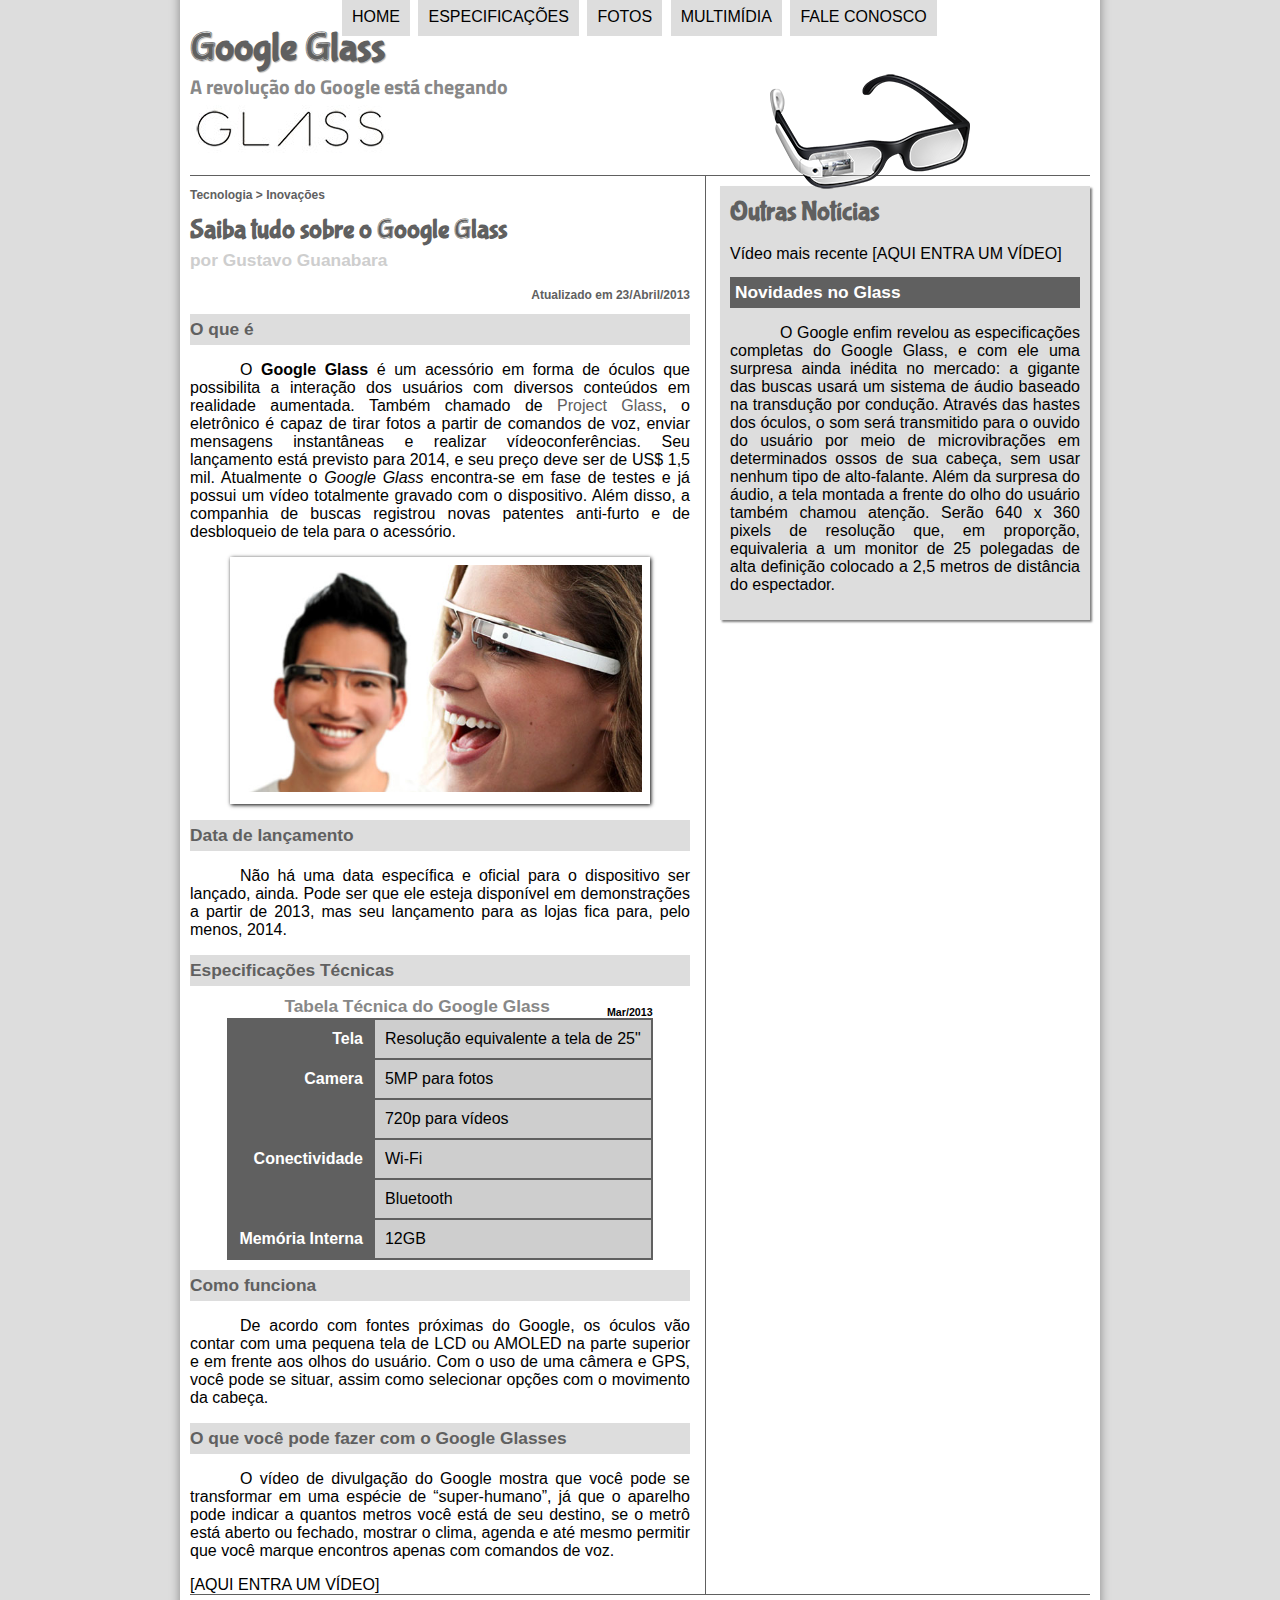
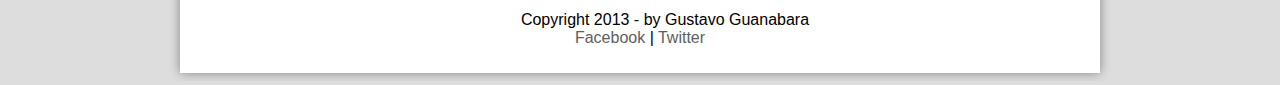
<file: index.html>
<!DOCTYPE html>
<html lang="pt-br">

<head>
    <meta charset="UTF-8"/>
    <title>Tudo sobre Google Glass</title>
    <link rel="stylesheet" type="text/css" href="_css/estilo.css"/>
</head>

<script language="javascript" src="_javascript/funcoes.js"></script>

<body>
    <div id="interface">
        <header id="cabecalho">
            <hgroup>
                <h1>Google Glass</h1>
                <h2>A revolução do Google está chegando</h2>
            </hgroup>

            
            <img id="icone" src="_imagens/glass-oculos-preto-peq.png">

            <nav id="menu">
                <h1>Menu Principal</h1>
                <ul type="disc">
                    <li onmouseover="mudaFoto('_imagens/home.png')" onmouseout="mudaFoto('_imagens/glass-oculos-preto-peq.png')"><a href="index.html">Home</a></li>
                    <li onmouseover="mudaFoto('_imagens/especificacoes.png')" onmouseout="mudaFoto('_imagens/glass-oculos-preto-peq.png')"><a href="specs.html">Especificações</a></li>
                    <li onmouseover="mudaFoto('_imagens/fotos.png')" onmouseout="mudaFoto('_imagens/glass-oculos-preto-peq.png')"><a href="fotos.html">Fotos</a></li>
                    <li onmouseover="mudaFoto('_imagens/multimidia.png')" onmouseout="mudaFoto('_imagens/glass-oculos-preto-peq.png')"><a href="multimidia.html">Multimídia</a></li>
                    <li onmouseover="mudaFoto('_imagens/contato.png')" onmouseout="mudaFoto('_imagens/glass-oculos-preto-peq.png')"><a href="fale-conosco.html">Fale conosco</a></li>
                </ul>
            </nav>

        </header>

        <section id="corpo">

            <article id="noticia-principal">
                <header id="cabecalho-artigo">
                    <hgroup>
                        <h3>Tecnologia > Inovações</h3>
                        <h1>Saiba tudo sobre o Google Glass</h1>
                        <h2>por Gustavo Guanabara</h2>
                        <h3 class="direita">Atualizado em 23/Abril/2013</h3>
                    </hgroup>
                </header>
            <h2>O que é</h2>
            <p>O <span style="font-weight: 900;">Google Glass</span> é um acessório em forma de óculos que possibilita a interação dos usuários com diversos conteúdos em realidade aumentada. Também chamado de <a href="http://glass.google.com" target="_blank">Project Glass</a>, o eletrônico é capaz de tirar fotos a partir de comandos de voz, enviar mensagens instantâneas e realizar vídeo&shy;con&shy;ferên&shy;cias. Seu lançamento está previsto para 2014, e seu preço deve ser de US$ 1,5 mil. Atualmente o <em>Google Glass</em> encontra-se em fase de testes e já possui um vídeo totalmente gravado com o dispositivo. Além disso, a companhia de buscas registrou novas patentes anti-furto e de desbloqueio de tela para o acessório.</p>

            <figure class="foto-legenda">
                <img src="_imagens/glass-quadro-homem-mulher.jpg">
                <figcaption>
                    <h3>Google Glass</h3>
                    Uma nova maneira de ver o mundo
                </figcaption>
            </figure>

            <h2>Data de lançamento</h2>
            <p>Não há uma data específica e oficial para o dispositivo ser lançado, ainda. Pode ser que ele esteja disponível em demonstrações a partir de 2013, mas seu lançamento para as lojas fica para, pelo menos, 2014.</p>

            <h2>Especificações Técnicas</h2>
            <table id="tabelaspec">
                <caption>Tabela Técnica do Google Glass <span>Mar/2013</span></caption>

                <tr><td class="ce">Tela</td><td class="cd">Resolução equivalente a tela de 25"</td></tr>
                <tr><td rowspan="2" class="ce">Camera</td> <td class="cd">5MP para fotos</td></tr>
                <tr><td class="cd">720p para vídeos</td></tr>
                <tr><td rowspan="2" class="ce">Conectividade</td> <td class="cd">Wi-Fi</td></tr>
                <tr><td class="cd">Bluetooth</td></tr>
                <tr><td class="ce">Memória Interna</td> <td class="cd">12GB</td></tr>
            </table>
            <h2>Como funciona</h2>
            <p>De acordo com fontes próximas do Google, os óculos vão contar com uma pequena tela de LCD ou AMOLED na parte superior e em frente aos olhos do usuário. Com o uso de uma câmera e GPS, você pode se situar, assim como selecionar opções com o movimento da cabeça.</p>

            <h2>O que você pode fazer com o Google Glasses</h2>
            <p>O vídeo de divulgação do Google mostra que você pode se transformar em uma espécie de “super-humano”, já que o aparelho pode indicar a quantos metros você está de seu destino, se o metrô está aberto ou fechado, mostrar o clima, agenda e até mesmo permitir que você marque encontros apenas com comandos de voz.</p>

            [AQUI ENTRA UM VÍDEO]

        </article>
        </section>

        <aside id="lateral">
            <h1>Outras Notícias</h1>
            Vídeo mais recente

            [AQUI ENTRA UM VÍDEO]

            <h2>Novidades no Glass</h2>
            <p>O Google enfim revelou as especificações completas do Google Glass, e com ele uma surpresa ainda inédita no mercado: a gigante das buscas usará um sistema de áudio baseado na transdução por condução. Através das hastes dos óculos, o som será transmitido para o ouvido do usuário por meio de microvibrações em determinados ossos de sua cabeça, sem usar nenhum tipo de alto-falante.

            Além da surpresa do áudio, a tela montada a frente do olho do usuário também chamou atenção. Serão 640 x 360 pixels de resolução que, em proporção, equivaleria a um monitor de 25 polegadas de alta definição colocado a 2,5 metros de distância do espectador.</p>

        </aside>

        <footer id="rodape">
            <p>Copyright 2013 - by Gustavo Guanabara <br>
            <a href="http://facebook.com/cursosemvideo" target="_blank"> Facebook</a> | 
            <a href="http://twitter.com/cursosemvideo" target="_blank"> Twitter</a></p>
        </footer>
    </div>
</body>
</html>
</file>
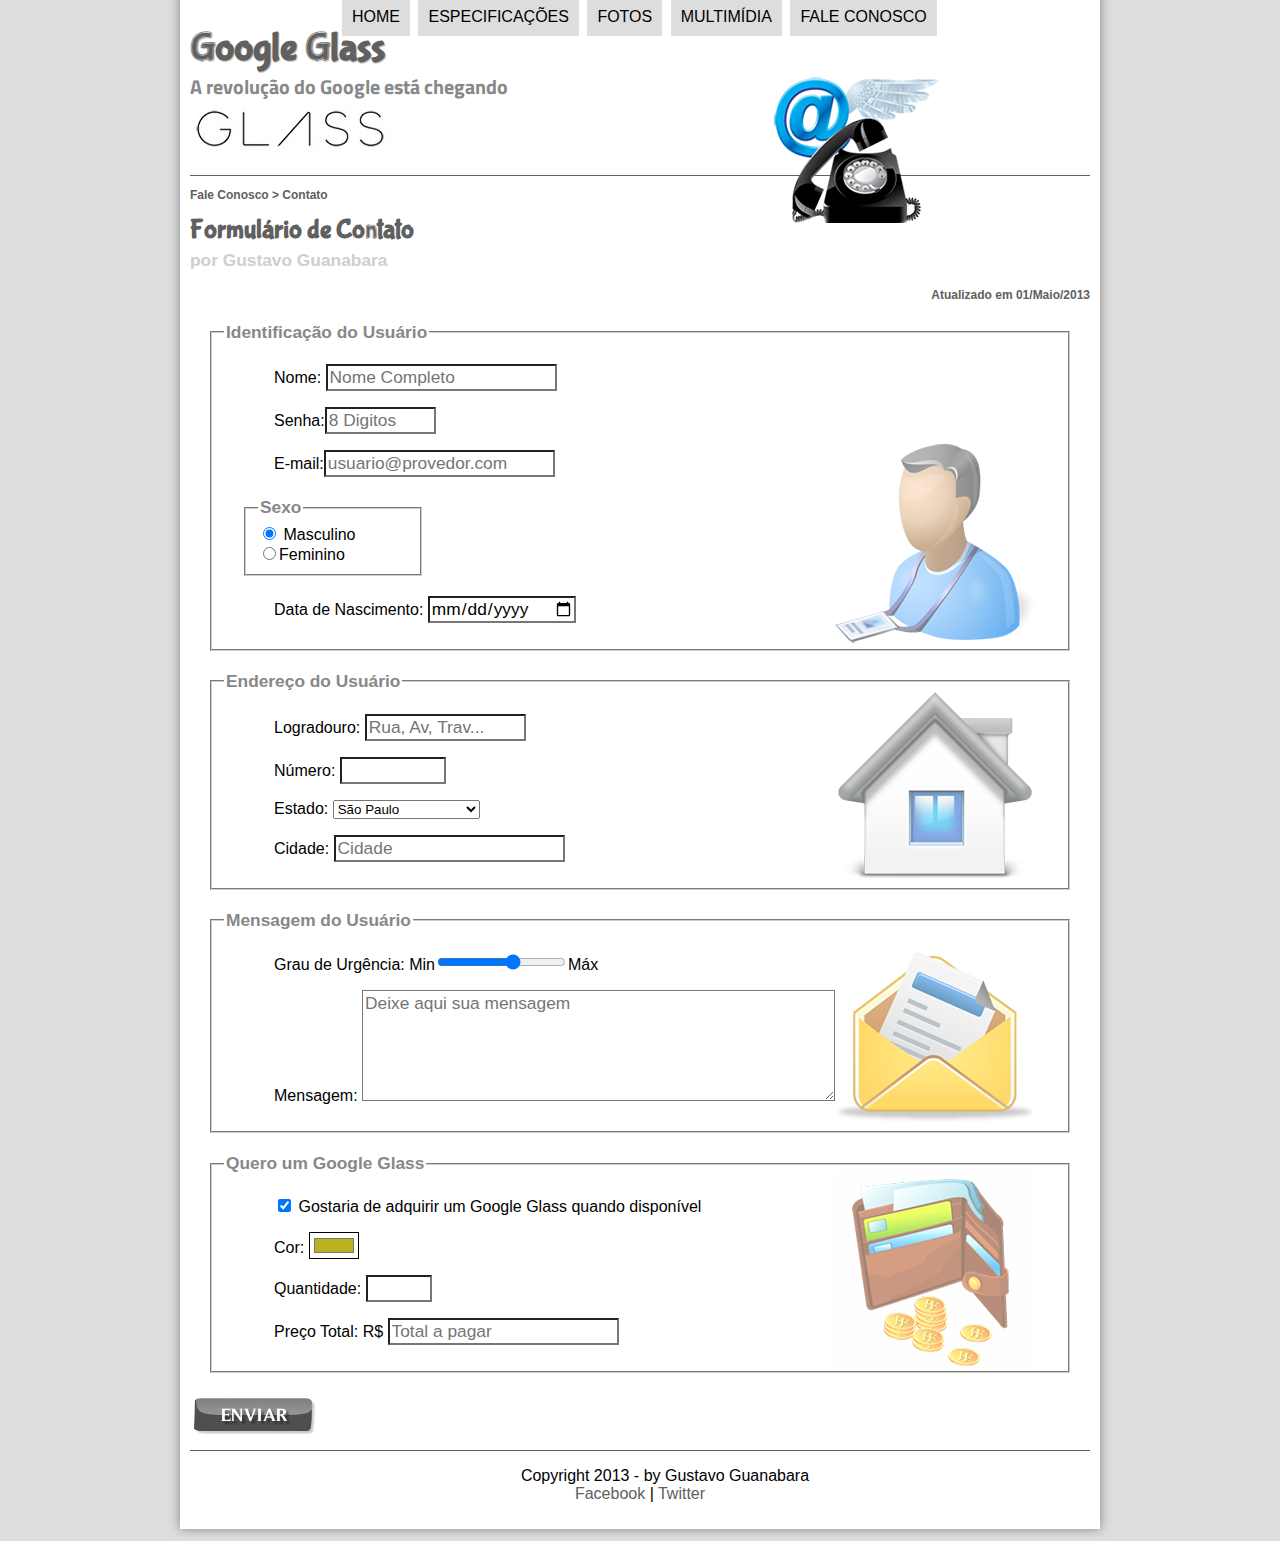
<file: fale-conosco.html>
<!DOCTYPE html>
<html lang="pt-br">

<head>
    <meta charset="UTF-8"/>
    <title>Tudo sobre Google Glass</title>
    <link rel="stylesheet" href="_css/estilo.css"/>
    <link rel="stylesheet" href="_css/form.css">
</head>

<script language="javascript" src="_javascript/funcoes.js"></script>
<script>
    function calc_total(){
        var qtd = parseInt(document.getElementById('cQtd').value);
        tot = qtd *1500;
        document.getElementById('cTot').value = tot;
    }
</script>

<body>
    <div id="interface">
        <header id="cabecalho">
            <hgroup>
                <h1>Google Glass</h1>
                <h2>A revolução do Google está chegando</h2>
            </hgroup>

            
            <img id="icone" src="_imagens/contato.png">

            <nav id="menu">
                <h1>Menu Principal</h1>
                <ul type="disc">
                    <li onmouseover="mudaFoto('_imagens/home.png')" onmouseout="mudaFoto('_imagens/contato.png')"><a href="index.html">Home</a></li>
                    <li onmouseover="mudaFoto('_imagens/especificacoes.png')" onmouseout="mudaFoto('_imagens/contato.png')"><a href="specs.html">Especificações</a></li>
                    <li onmouseover="mudaFoto('_imagens/fotos.png')" onmouseout="mudaFoto('_imagens/contato.png')"><a href="fotos.html">Fotos</a></li>
                    <li onmouseover="mudaFoto('_imagens/multimidia.png')" onmouseout="mudaFoto('_imagens/contato.png')"><a href="multimidia.html">Multimídia</a></li>
                    <li onmouseover="mudaFoto('_imagens/contato.png')" onmouseout="mudaFoto('_imagens/contato.png')"><a href="fale-conosco.html">Fale conosco</a></li>
                </ul>
            </nav>

        </header>
        <section id="corpo-full">
            <article id="noticia-principal">
                <header id="cabecalho-artigo">
                    <hgroup>
                        <h3>Fale Conosco > Contato</h3>
                        <h1>Formulário de Contato</h1>
                        <h2>por Gustavo Guanabara</h2>
                        <h3 class="direita">Atualizado em 01/Maio/2013</h3>
                    </hgroup>
                </header>
                <form method="post" id="fContato" action="mailto:arroba@arroba.com" oninput="calc_total();">
                <fieldset id="usuario"><legend>Identificação do Usuário</legend>
                    <p><label for="cNome">Nome:</label> <input type="text" name="tNome" id="cNome" size="20" maxlength="30" placeholder="Nome Completo"></p>
                    <p><label for="cSenha">Senha:</label><input type="password" name="tSenha" id="cSenha" size="8" maxlength="8" placeholder="8 Digitos"> </p>
                    <p><label for="cMail">E-mail:</label><input type="email" name="tMail" id="cMail" size="20" maxlength="40" placeholder="usuario@provedor.com"> </p>
                    <fieldset id="sexo"><legend>Sexo</legend>
                        <input type="radio" name="tSexo" id="cMasc" checked> <label for="cMasc">Masculino</label> <br/>
                        <input type="radio" name="tSexo" id="cFem"><label for="cFem">Feminino</label> </fieldset>
                    <p>Data de Nascimento: <input type="date" name="tNasc" id="cNasc"> </p>
                </fieldset>
                <fieldset id="endereco"><legend>Endereço do Usuário</legend>
                   
                        <p> <label for="cRua"> Logradouro: </label><input type="text" name="tRua" id="cRua" size="13" maxlength="80" placeholder="Rua, Av, Trav..."> </p>
                        <p> <label for="cNum"></label> Número: <input type="number" name="tNum" id="cNum" min="0" max="999999"> </p>
                        <p><label for="cEst">Estado:</label>
                        <select name="tEst" id="cEst">
                            <optgroup label="Regiao Sudeste">
                                <option value="RJ">Rio de Janeiro</option>
                                <option selected value="SP">São Paulo</option>
                                <option value="MG">Minas Gerais</option>
                            </optgroup>
                            <optgroup label="Regiao Sul">
                                <option value="PR">Parana</option>
                                <option value="SC">Santa Catarina</option>
                                <option value="RS">Rio Grande do Sul</option>
                            </optgroup>
                        </select></p>                        
                        <p><label for="cCid">Cidade:</label>
                        <input type="text" name="tCid" id="cCid" maxlength="40" size="20" placeholder="Cidade" list="cidades"></p>
                        <datalist id="cidades">
                            <option value="Rio de Janeiro"></option>
                            <option value="Nova Iguaçu"></option>
                            <option value="Niterói"></option>
                            <option value="Belford Roxo"></option>
                        </datalist>
                    
                        
                 </fieldset>
                <fieldset id="mensagem"><legend>Mensagem do Usuário</legend>
                    
                    <p><label for="cUrg">Grau de Urgência:</label>
                    Min<input type="range" name="tUrg" id="cUrg" min="0" max="10" step="2">Máx</p>
                    <p><label for="cMsg">Mensagem:</label>
                    <textarea name="tMsg" id="cMsg" cols="45" rows="5" placeholder="Deixe aqui sua mensagem"></textarea></p>
                </fieldset>
                <fieldset id="pedido"><legend>Quero um Google Glass</legend>
                    
                    <p><input type="checkbox" name="tPed" id="cPed" checked>
                        <label for="cPed">Gostaria de adquirir um Google Glass quando disponível</label></p>
                    <p><label for="cCor">Cor:</label>
                    <input type="color" name="tCor" id="cCor" value="#bbb222"></p>
                    <p><label for="cQtd">Quantidade:</label>
                    <input type="number" name="tQtd" id="cQtd" min="0" max="10"></p>
                    <p><label for="cTot">Preço Total: R$</label>
                    <input type="text" name="tTot" id="cTot" placeholder="Total a pagar" readonly></p>
            </fieldset>

            <input type="image" src="_imagens/botao-enviar.png">

            </form>

            </article>
        </section>


<footer id="rodape">
    <p>Copyright 2013 - by Gustavo Guanabara <br>
    <a href="http://facebook.com/cursosemvideo" target="_blank"> Facebook</a> | 
    <a href="http://twitter.com/cursosemvideo" target="_blank"> Twitter</a></p>
</footer>
</div>
</body>
</html>
</file>
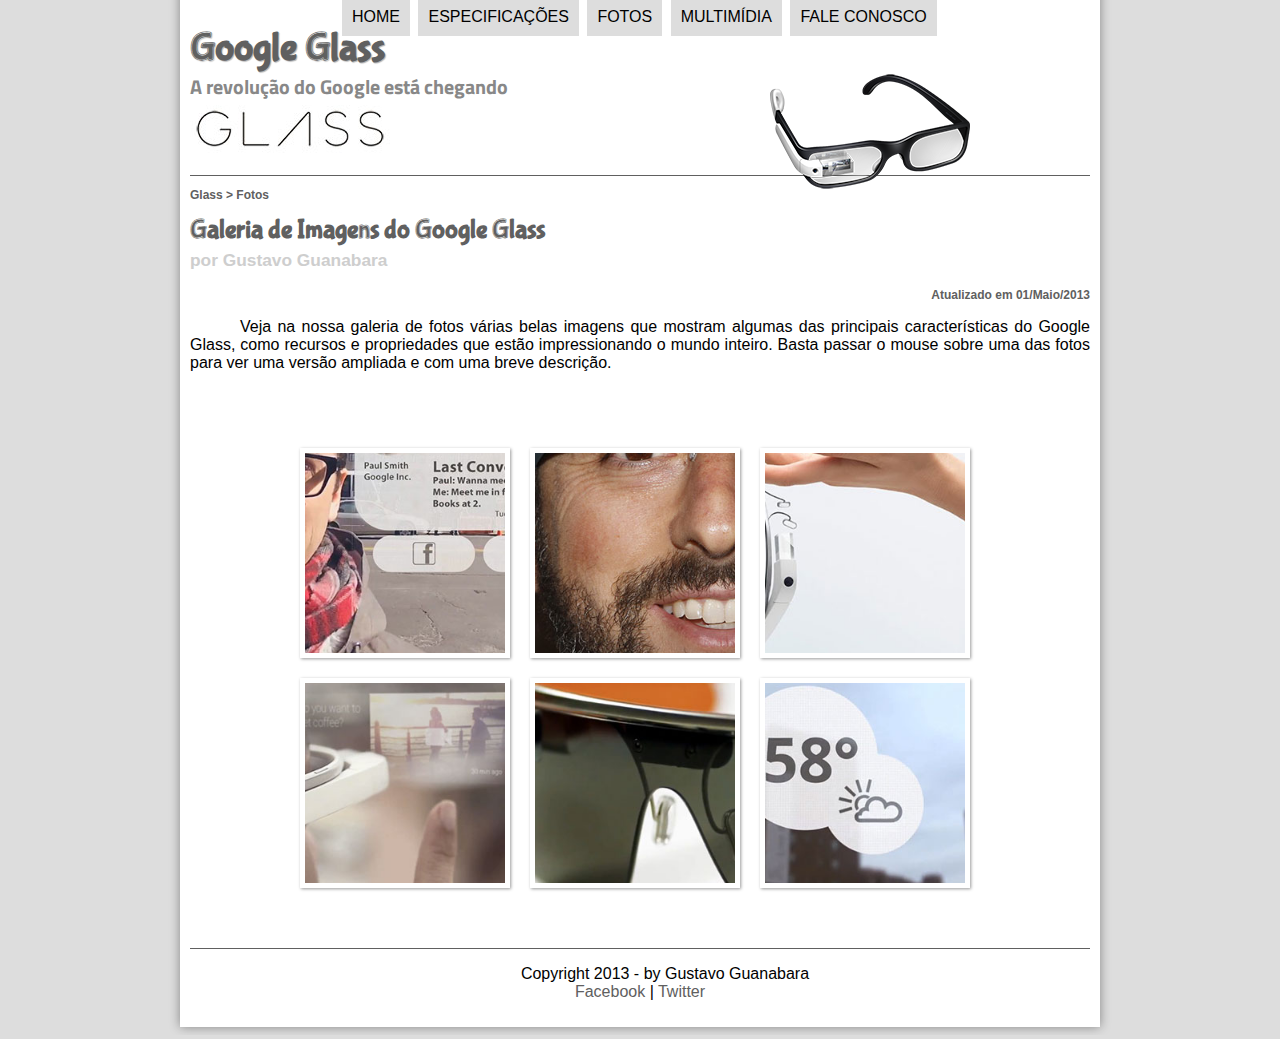
<file: fotos.html>
<!DOCTYPE html>
<html lang="pt-br">

<head>
    <meta charset="UTF-8"/>
    <title>Tudo sobre Google Glass</title>
    <link rel="stylesheet" type="text/css" href="_css/estilo.css"/>
    <link rel="stylesheet" href="_css/fotos.css">
</head>

<script language="javascript" src="_javascript/funcoes.js"></script>

<body>
    <div id="interface">
        <header id="cabecalho">
            <hgroup>
                <h1>Google Glass</h1>
                <h2>A revolução do Google está chegando</h2>
            </hgroup>

            
            <img id="icone" src="_imagens/glass-oculos-preto-peq.png">

            <nav id="menu">
                <h1>Menu Principal</h1>
                <ul type="disc">
                    <li onmouseover="mudaFoto('_imagens/home.png')" onmouseout="mudaFoto('_imagens/fotos.png')"><a href="index.html">Home</a></li>
                    <li onmouseover="mudaFoto('_imagens/especificacoes.png')" onmouseout="mudaFoto('_imagens/fotos.png')"><a href="specs.html">Especificações</a></li>
                    <li onmouseover="mudaFoto('_imagens/fotos.png')" onmouseout="mudaFoto('_imagens/fotos.png')"><a href="fotos.html">Fotos</a></li>
                    <li onmouseover="mudaFoto('_imagens/multimidia.png')" onmouseout="mudaFoto('_imagens/fotos.png')"><a href="multimidia.html">Multimídia</a></li>
                    <li onmouseover="mudaFoto('_imagens/contato.png')" onmouseout="mudaFoto('_imagens/fotos.png')"><a href="fale-conosco.html">Fale conosco</a></li>
                </ul>
            </nav>

        </header>
        <section id="corpo-full">
            <article id="noticia-principal">
                <header id="cabecalho-artigo">
                    <hgroup>
                        <h3>Glass > Fotos</h3>
                        <h1>Galeria de Imagens do Google Glass</h1>
                        <h2>por Gustavo Guanabara</h2>
                        <h3 class="direita">Atualizado em 01/Maio/2013</h3>
                    </hgroup>
                </header>
       
        <p>Veja na nossa galeria de fotos várias belas imagens que mostram algumas das principais características do Google Glass, como recursos e propriedades que estão impressionando o mundo inteiro. Basta passar o mouse sobre uma das fotos para ver uma versão ampliada e com uma breve descrição.</p>
        
        <ul id="album-fotos">
            <li id="foto01"><span>Agenda e lembretes</span></li>
            <li id="foto02"><span>Sergey Brin usando o Glass</span></li>
            <li id="foto03"><span>Leve e compacto</span></li>
            <li id="foto04"><span>Sensação de uma tela de 50"</span></li>
            <li id="foto05"><span>Vários tipos de lente</span></li>
            <li id="foto06"><span>Informações importantes</span></li>
        </ul>
            </article>
        </section>
<footer id="rodape">
    <p>Copyright 2013 - by Gustavo Guanabara <br>
    <a href="http://facebook.com/cursosemvideo" target="_blank"> Facebook</a> | 
    <a href="http://twitter.com/cursosemvideo" target="_blank"> Twitter</a></p>
</footer>
</div>
</body>
</html>
</file>
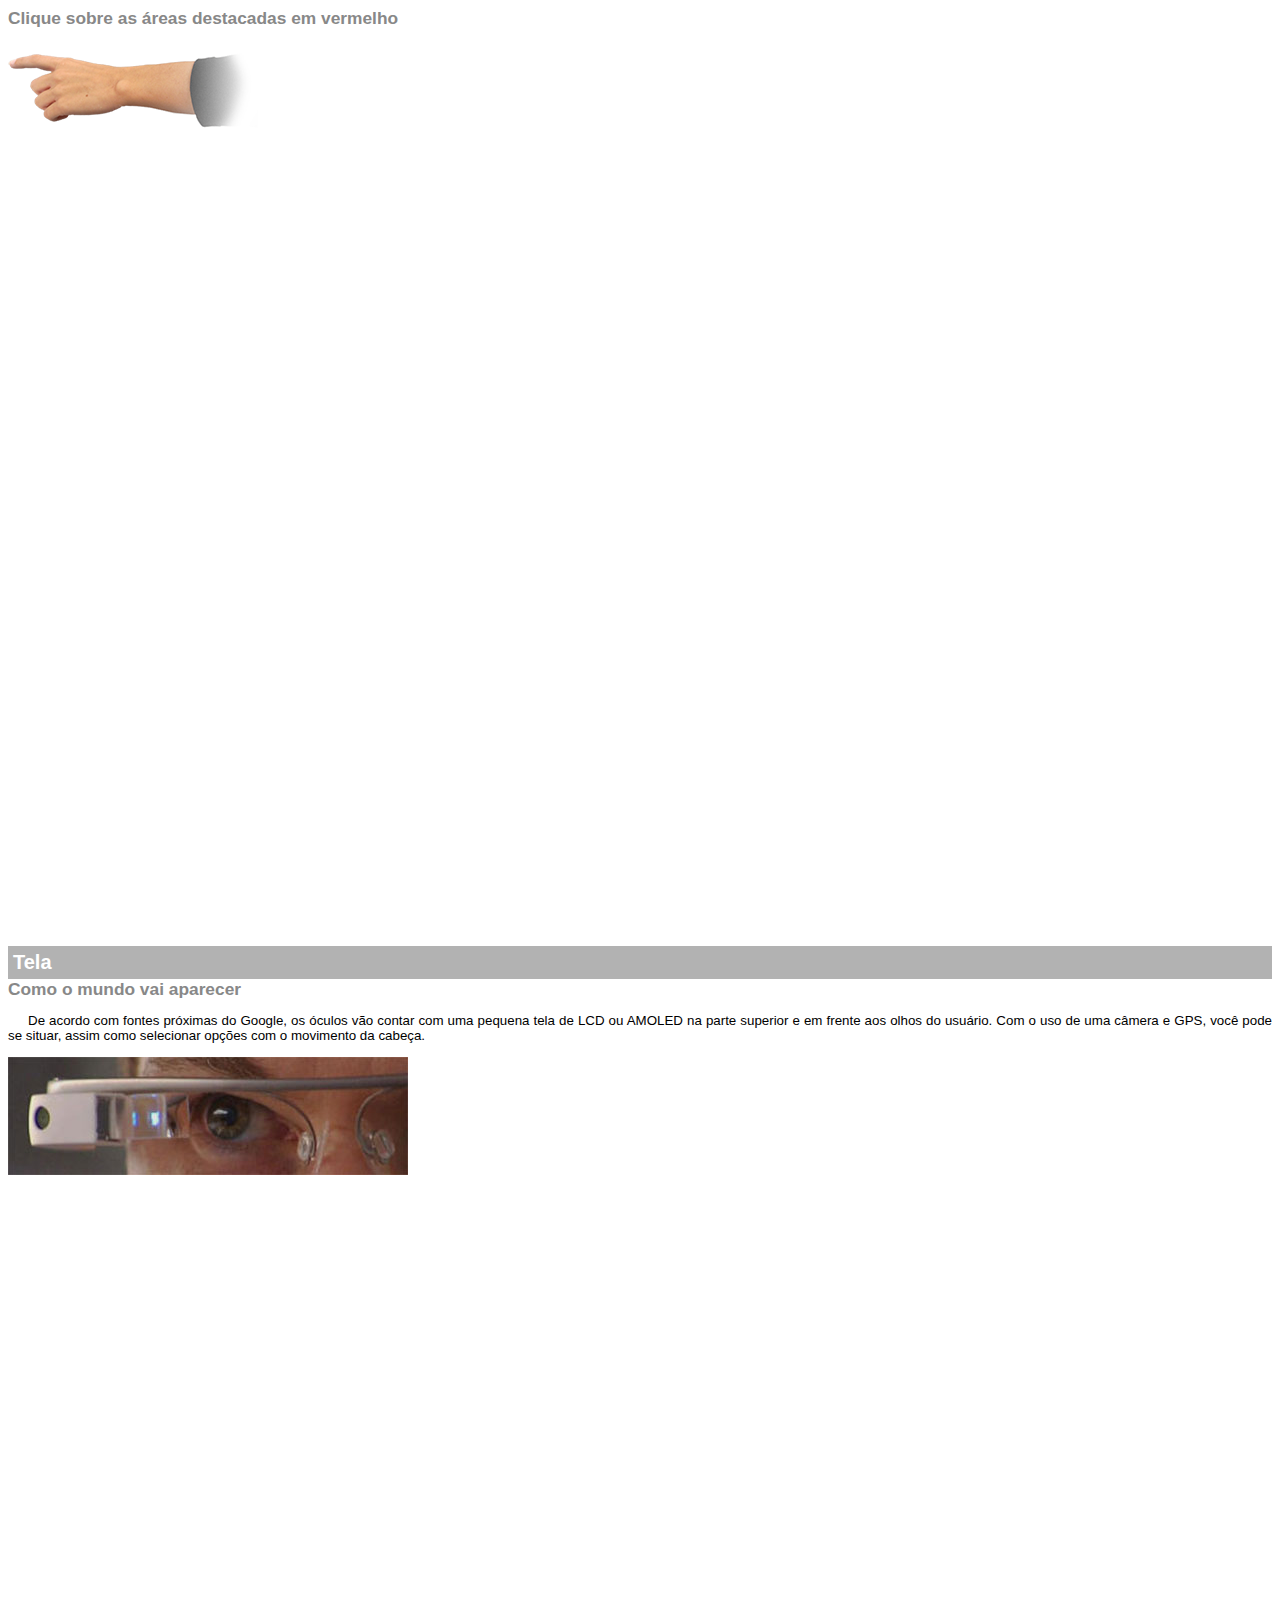
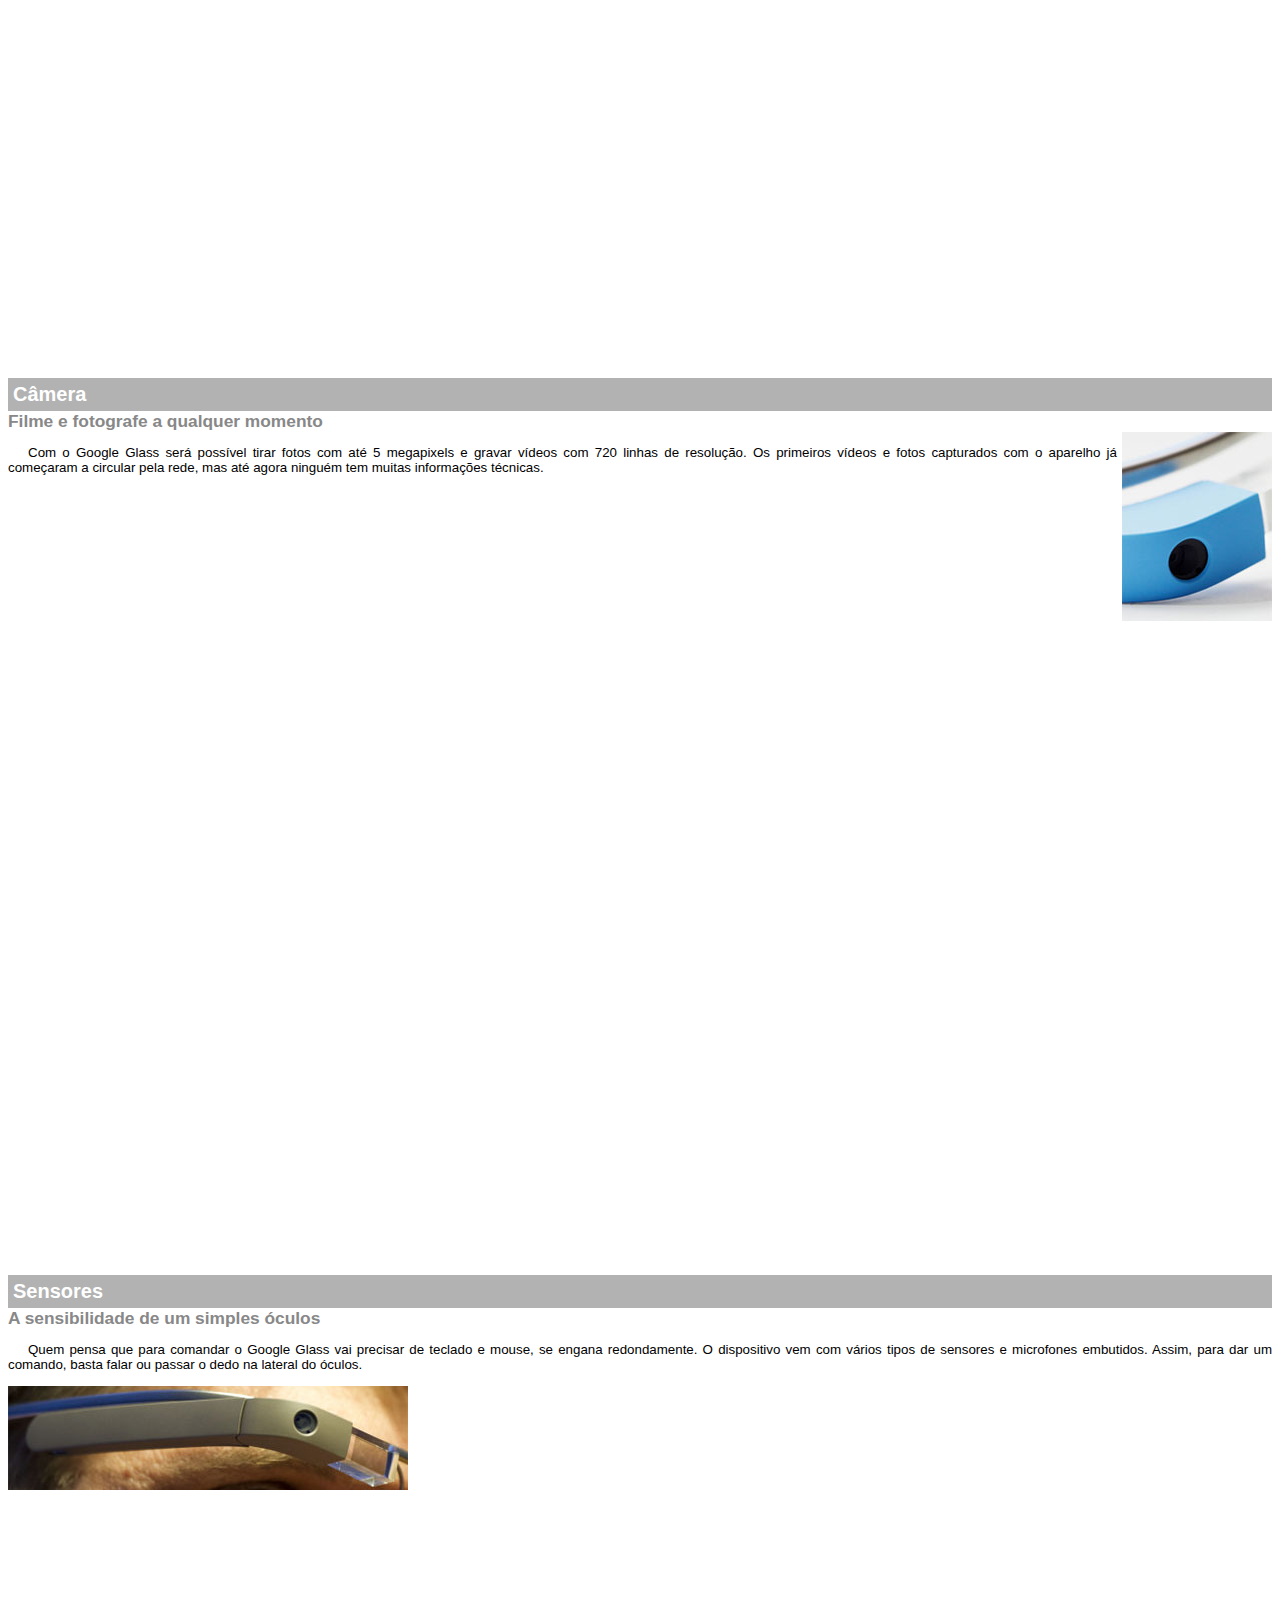
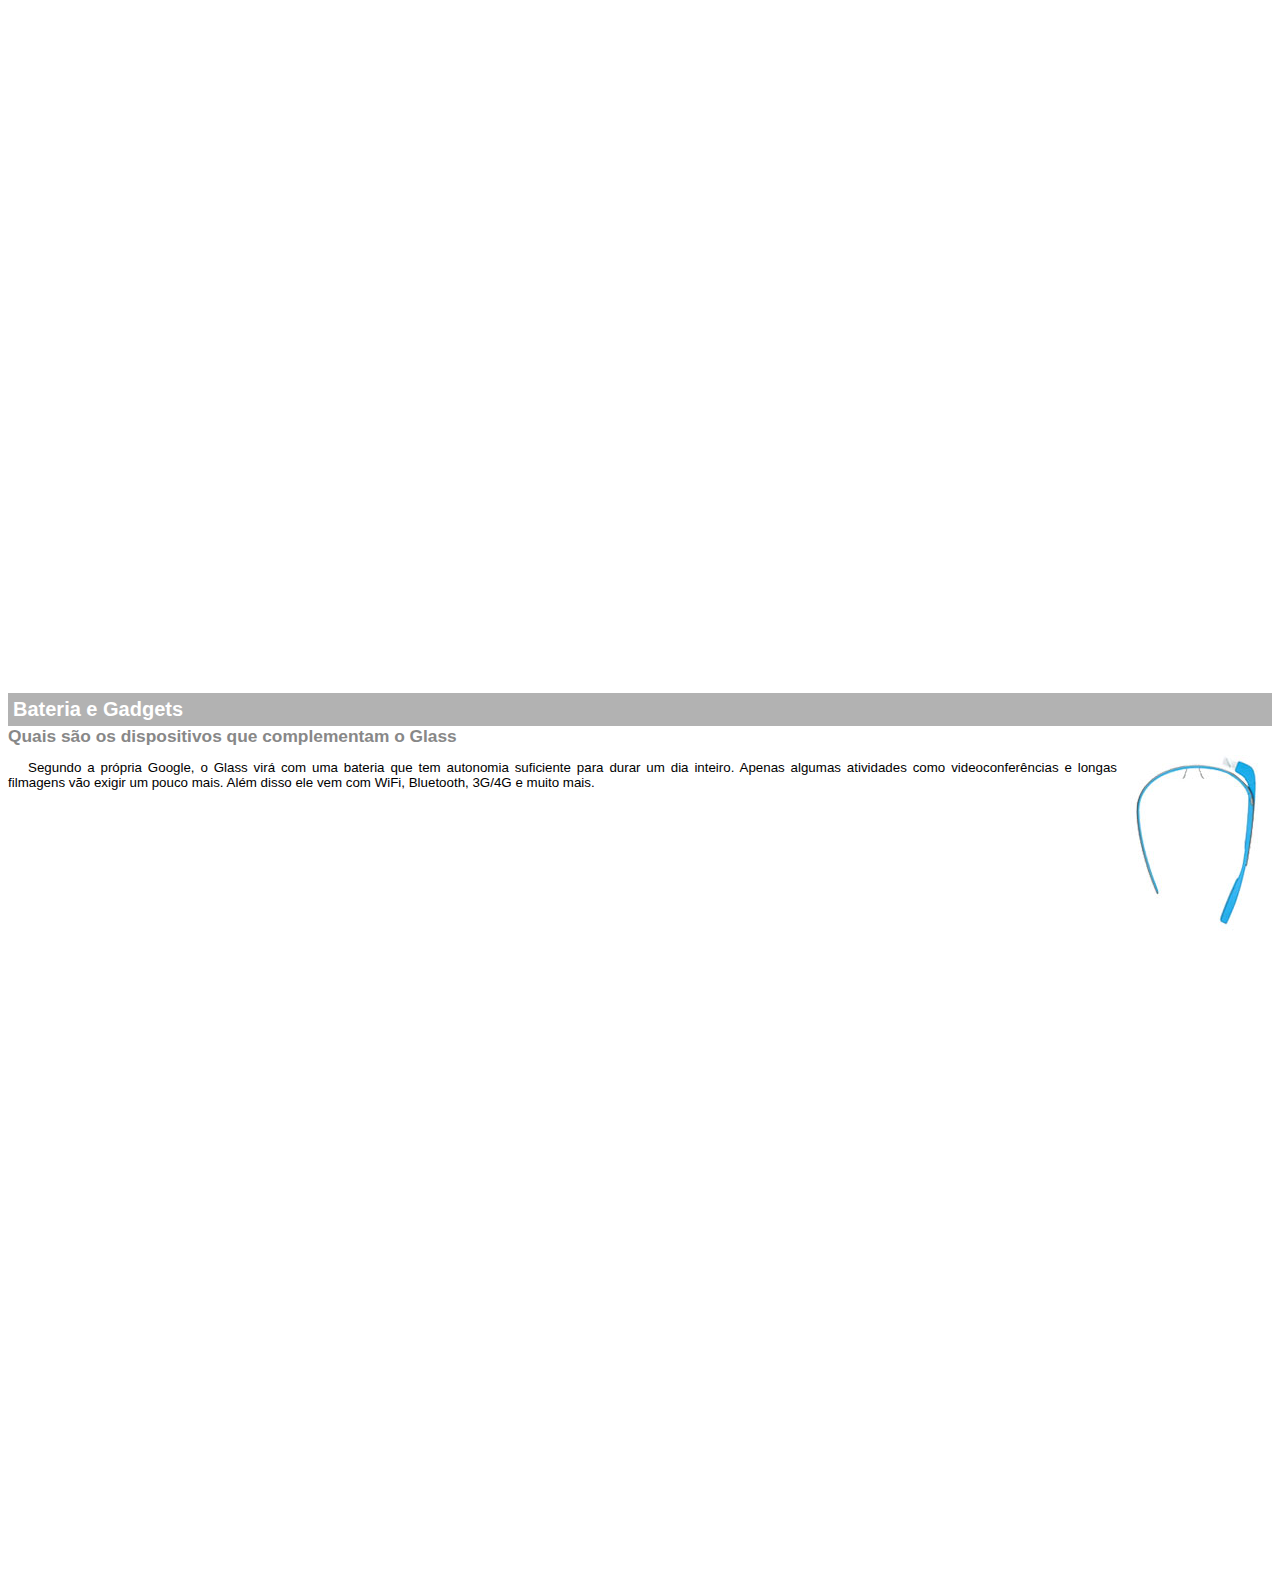
<file: google-glass.html>
<!DOCTYPE html>
<html lang="pt-br">
<head>
    <meta charset="UTF-8">
    <meta name="viewport" content="width=device-width, initial-scale=1.0">
    <title>informações</title>
    <style>
        body {
            font-family: Arial;
            font-size: 10pt;
            overflow: hidden;
        }

        p {
            text-align: justify;
            text-indent: 20px;
        }

        article h1{
            font-size: 15pt;
            color: #ffffff;
            background-color: rgba(0, 0, 0, .3);
            padding: 5px;
            margin: 0px;
        }

        article h2{
            font-size: 13pt;
            color: #888888;
            margin: 0px;
        }

        article {
            margin-bottom: 800px;
        }

        img.img-dir{
            display: block;
            float: right;
            margin-left: 5px;
        }

        

    </style>
</head>
<body>
<article id="topo">
    <header>
        <h2>Clique sobre as áreas destacadas em vermelho</h2>

</header>
    <img src="_imagens/mao.png" alt="Mão apontando para a esquerda">
</article>

<article id="tela">
    <header>
    <h1>Tela</h1>
    <h2>Como o mundo vai aparecer</h2>
</header>
    <p>De acordo com fontes próximas do Google, os óculos vão contar com uma pequena tela de LCD ou AMOLED na parte superior e em frente aos olhos do usuário. Com o uso de uma câmera e GPS, você pode se situar, assim como selecionar opções com o movimento da cabeça.</p>
    <img src="_imagens/det-tela.jpg" alt="Tela do Google Glass">
</article>

<article id="camera">
    <h1>Câmera</h1>
    <h2>Filme e fotografe a qualquer momento</h2>
    <img src="_imagens/det-camera.jpg" class="img-dir" alt="Câmera do Google Glass">
    <p>Com o Google Glass será possível tirar fotos com até 5 megapixels e gravar vídeos com 720 linhas de resolução. Os primeiros vídeos e fotos capturados com o aparelho já começaram a circular pela rede, mas até agora ninguém tem muitas informações técnicas.</p>
</article>
<article id="sensores">
    <h1>Sensores</h1>
    <h2>A sensibilidade de um simples óculos</h2>
    <p>Quem pensa que para comandar o Google Glass vai precisar de teclado e mouse, se engana redondamente. O dispositivo vem com vários tipos de sensores e microfones embutidos. Assim, para dar um comando, basta falar ou passar o dedo na lateral do óculos.</p>
    <img src="_imagens/det-touch.jpg">   
</article>
<article id="gadgets">
    <h1>Bateria e Gadgets</h1>
    <h2>Quais são os dispositivos que complementam o Glass</h2>
    <img src="_imagens/det-bateria.jpg" class="img-dir">
    <p>Segundo a própria Google, o Glass virá com uma bateria que tem autonomia suficiente para durar um dia inteiro. Apenas algumas atividades como videoconferências e longas filmagens vão exigir um pouco mais. Além disso ele vem com WiFi, Bluetooth, 3G/4G e muito mais.</p>
</article>
</body>
</html>
</file>
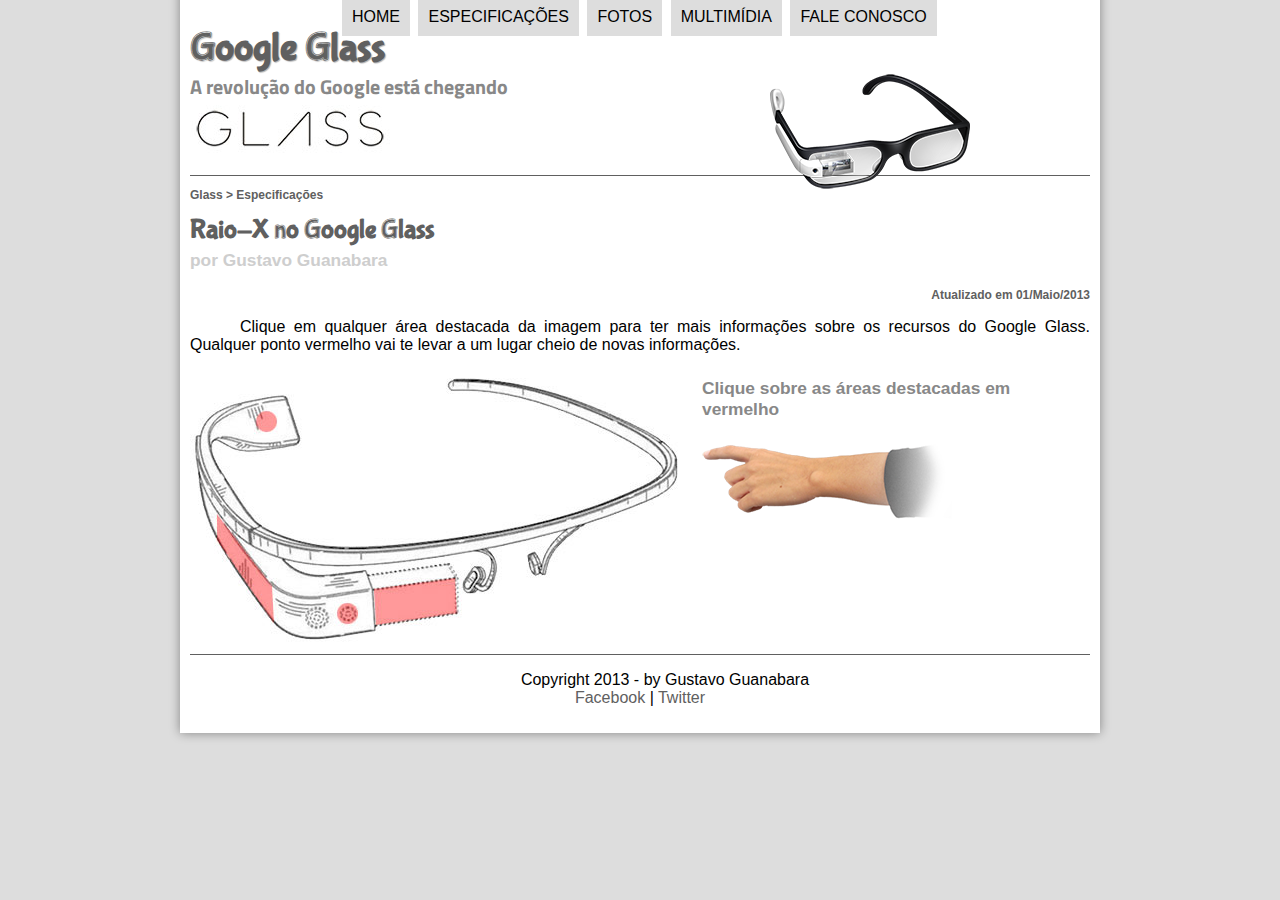
<file: specs.html>
<!DOCTYPE html>
<html lang="pt-br">

<head>
    <meta charset="UTF-8"/>
    <title>Tudo sobre Google Glass</title>
    <link rel="stylesheet" type="text/css" href="_css/estilo.css"/>
    <link rel="stylesheet" href="_css/specs.css">
</head>

<script language="javascript" src="_javascript/funcoes.js"></script>

<body>
    <div id="interface">
        <header id="cabecalho">
            <hgroup>
                <h1>Google Glass</h1>
                <h2>A revolução do Google está chegando</h2>
            </hgroup>

            
            <img id="icone" src="_imagens/glass-oculos-preto-peq.png">

            <nav id="menu">
                <h1>Menu Principal</h1>
                <ul type="disc">
                    <li onmouseover="mudaFoto('_imagens/home.png')" onmouseout="mudaFoto('_imagens/especificacoes.png')"><a href="index.html">Home</a></li>
                    <li onmouseover="mudaFoto('_imagens/especificacoes.png')" onmouseout="mudaFoto('_imagens/especificacoes.png')"><a href="specs.html">Especificações</a></li>
                    <li onmouseover="mudaFoto('_imagens/fotos.png')" onmouseout="mudaFoto('_imagens/especificacoes.png')"><a href="fotos.html">Fotos</a></li>
                    <li onmouseover="mudaFoto('_imagens/multimidia.png')" onmouseout="mudaFoto('_imagens/especificacoes.png')"><a href="multimidia.html">Multimídia</a></li>
                    <li onmouseover="mudaFoto('_imagens/contato.png')" onmouseout="mudaFoto('_imagens/especificacoes.png')"><a href="fale-conosco.html">Fale conosco</a></li>
                </ul>
            </nav>

        </header>
<section id="corpo-full">
    <article id="noticia-principal">
        <header id="cabecalho-artigo">
            <hgroup>
                <h3>Glass > Especificações</h3>
                <h1>Raio-X no Google Glass</h1>
                <h2>por Gustavo Guanabara</h2>
                <h3 class="direita">Atualizado em 01/Maio/2013</h3>
            </hgroup>
        </header>

        <p>Clique em qualquer área destacada da imagem para ter mais informações sobre os recursos do Google Glass. Qualquer ponto vermelho vai te levar a um lugar cheio de novas informações.</p>

        <section if="conteudo">
            <img src="_imagens/glass-esquema-marcado.jpg" usemap="#meumapa"/>
            <map name="meumapa">
                <area shape="rect" coords="179,202,270,260" href="google-glass.html#tela" target="janela"/>
                <area shape="circle" coords="158,243,12" href="google-glass.html#camera" target="janela"/>
                <area shape="circle" coords="73,52,12" href="google-glass.html#gadgets" target="janela"/>
                <area shape="poly" coords="28,143,28,170,84,252,84,213" href="google-glass.html#sensores" target="janela"/>
            </map>
            <iframe id="frame-spec" src="google-glass.html" name="janela"></iframe>
        </section>

    </article>
</section>

<footer id="rodape">
    <p>Copyright 2013 - by Gustavo Guanabara <br>
    <a href="http://facebook.com/cursosemvideo" target="_blank"> Facebook</a> | 
    <a href="http://twitter.com/cursosemvideo" target="_blank"> Twitter</a></p>
</footer>
</div>
</body>
</html>
</file>
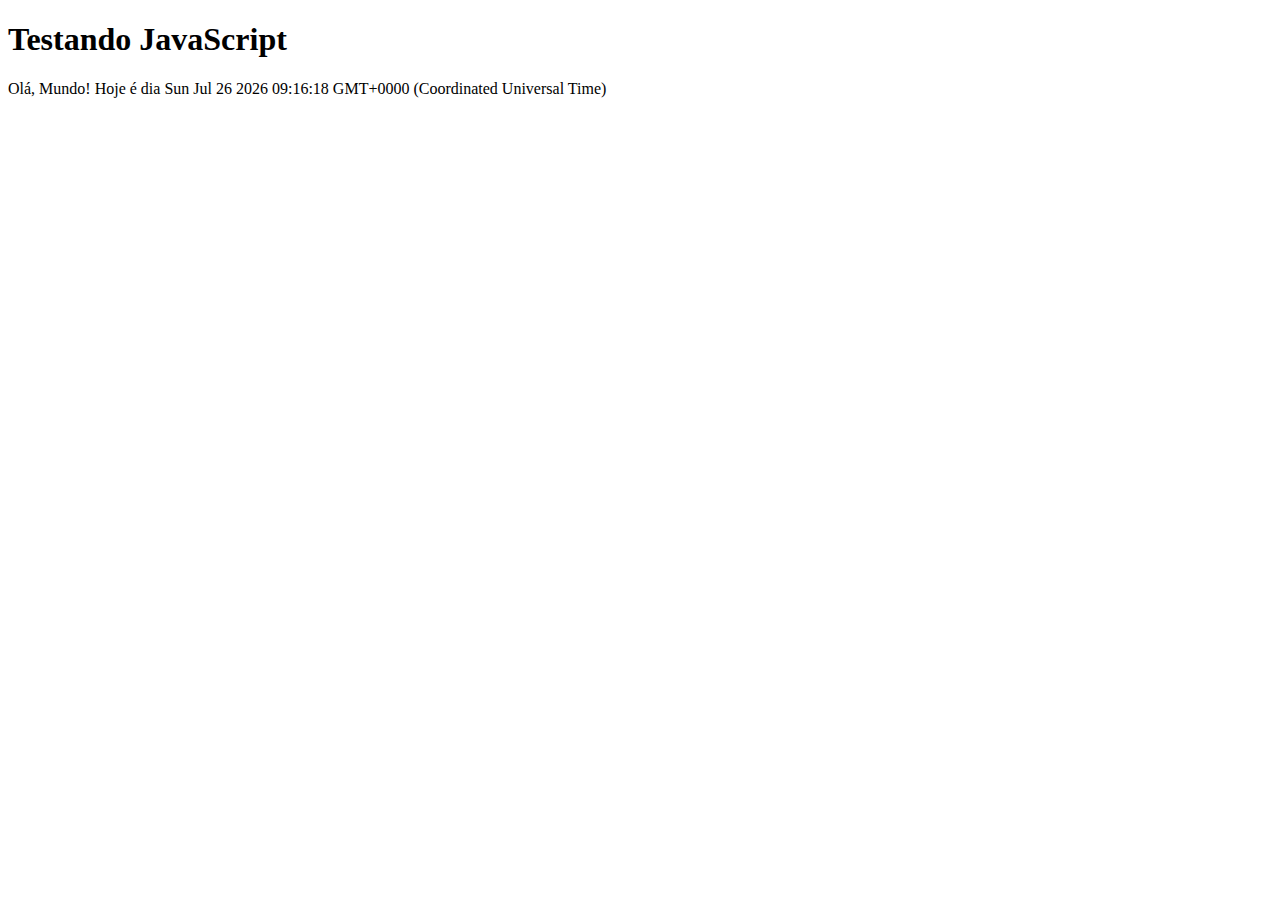
<file: testejs01.html>
<!DOCTYPE html>
<html lang="pt-br">
<head>
    <meta charset="UTF-8">
    <meta name="viewport" content="width=device-width, initial-scale=1.0">
    <title>Teste JavaScript</title>

</head>
<body>
    <h1>Testando JavaScript</h1>
    <script>
        document.write("Olá, Mundo! Hoje é dia " + Date());

    </script>
</body>
</html>
</file>
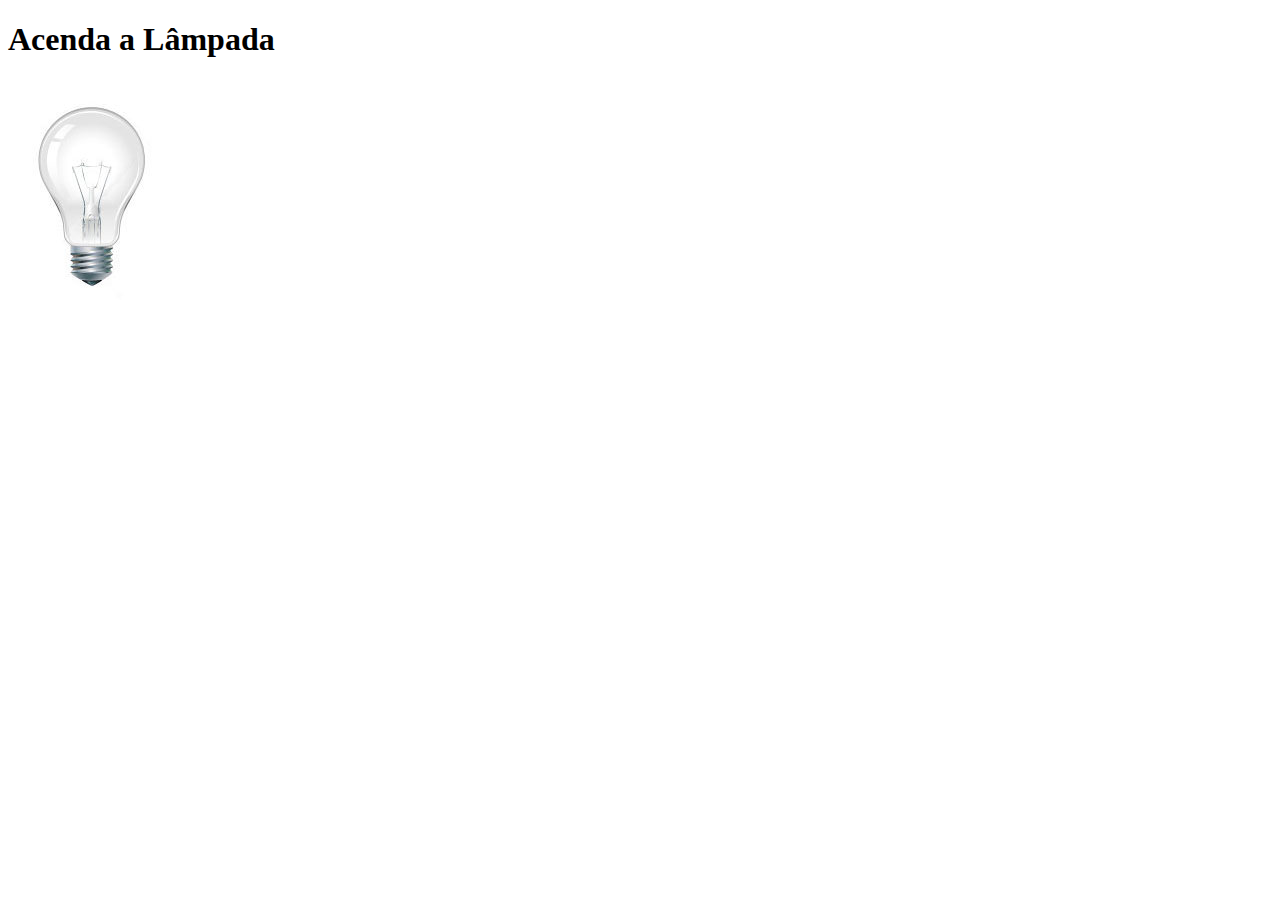
<file: testejs02.html>
<!DOCTYPE html>
<html lang="pt-br">
<head>
    <meta charset="UTF-8">
    <meta name="viewport" content="width=device-width, initial-scale=1.0">
    <title>Teste JavaScrip</title>
    <script>
        function acendeLampada() {
            document.getElementById("luz").src="_imagens/lampada-acesa.jpg";           
        }
        function apagaLampada() {
            document.getElementById("luz").src="_imagens/lampada-apagada.jpg";
        }
        function quebraLampada(){
            document.getElementById("luz").src="_imagens/lampada-quebrada.jpg";
        }
    </script>
</head>
<body>
    <h1>Acenda a Lâmpada</h1>
    <img src="_imagens/lampada-apagada.jpg" id="luz" onmousemove="acendeLampada()" onmouseout="apagaLampada()" onclick="quebraLampada()">
</body>
</html>
</file>
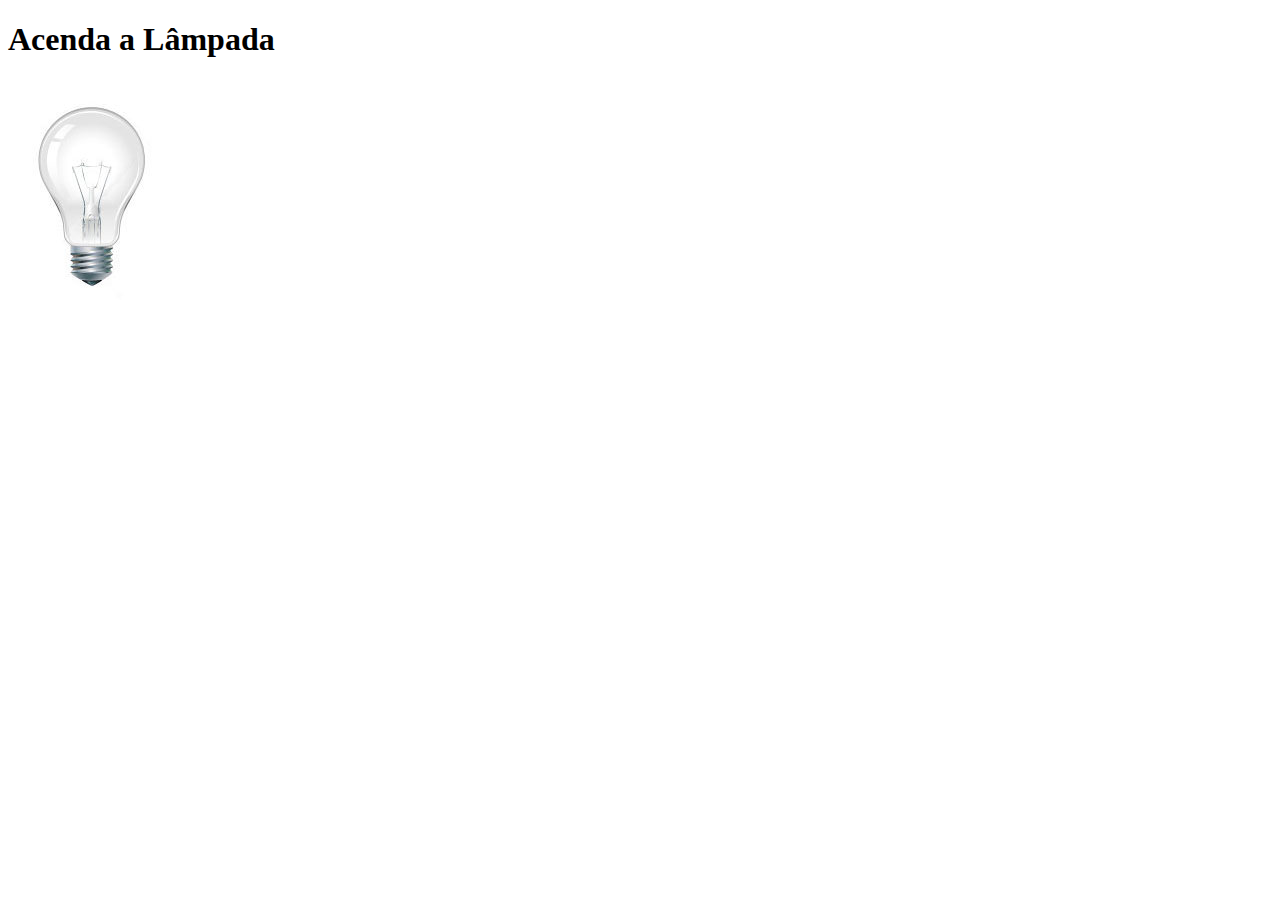
<file: testejs03.html>
<!DOCTYPE html>
<html lang="pt-br">
<head>
    <meta charset="UTF-8">
    <meta name="viewport" content="width=device-width, initial-scale=1.0">
    <title>Teste JavaScrip</title>
    <script>
        var quebrada = false;
        function mudaLampada(tipo) {
            if (tipo == 1 && !quebrada){
                arquivo = "_imagens/lampada-acesa.jpg";
            }
            if (tipo == 2 && !quebrada){
                arquivo = "_imagens/lampada-apagada.jpg";
            }
            if (tipo == 3){
                arquivo = "_imagens/lampada-quebrada.jpg";
                quebrada = true;
            }
            document.getElementById("luz").src=arquivo;           
        }
    </script>
</head>
<body>
    <h1>Acenda a Lâmpada</h1>
    <img src="_imagens/lampada-apagada.jpg" id="luz" onmousemove="mudaLampada(1)" onmouseout="mudaLampada(2)" onclick="mudaLampada(3)">
</body>
</html>
</file>
<file: _css/estilo.css>
@charset "UTF-8";
@import url(http://fonts.googleapis.com/css?family=Titillium+Web);
@font-face {
    font-family: 'FonteLogo';
    src: url(../_fonts/bubblegum-sans-regular.otf);
}

body {
    font-family: Arial, sans-serif;
    background-color:#dddddd;
    color: rgba(0, 0, 0, 1);
}

div#interface{
    width: 900px;
    background-color: #ffffff;
    margin: -20px auto 0px auto;
    box-shadow: 0px 0px 10px rgba(0, 0, 0, .4);
    padding: 10px;
}

p {
    text-align: justify;
    text-indent: 50px;
}

a {
    color: #606060;
    text-decoration: none;
}

a:hover{
    text-decoration: underline;
}

header#cabecalho img#icone{
    position: absolute;
    left: 770px;
    top: 70px;
}

header#cabecalho{
    border-bottom: 1px #606060 solid;
    height: 150px;
    background: url("../_imagens/glass-logo-peq.jpg") no-repeat 0px 80px;
}

header#cabecalho h1{
    font-family: 'FonteLogo', sans-serif;
    font-size: 30pt;
    color: #606060;
    text-shadow: 1px 1px 1px rgba(0, 0, 0, .3);
    padding: 0px;
    margin-bottom: 0px;
}

header#cabecalho h2{
    font-family: 'Titillium Web', sans-serif;
    font-size: 15pt;
    color: #888888;
    padding: 0px;
    margin-top: 0px;
}
/* Formataçao de imagens*/

figure.foto-legenda{
    position: relative;
    border: 8px solid white;
    box-shadow: 1px 1px 4px black;
}

figure.foto-legenda img{
    width: 100%;
    height: 100%;
}

figure.foto-legenda figcaption{
    opacity: 0;
    position: absolute;
    top: 0px;
    background-color: rgba(0, 0, 0, .4);
    color: white;
    width: 100%;
    height: 100%;
    padding: 10px;
    box-sizing: border-box;
    transition: 1s;
}

figure.foto-legenda:hover figcaption{
    opacity: 1;
}

/*Formataçao do menu*/

nav#menu {
    display: block;

}

nav#menu ul{
    list-style: none;
    text-transform: uppercase;
    position: absolute;
    top: -20px;
    left: 300px;
}

nav#menu li{
    display: inline-block;
    background-color: #dddddd;
    padding: 10px;
    margin: 2px;   
    transition: background-color 1s;
}

nav#menu li:hover{
    background-color: #606060;
}

nav#menu h1{
    display: none;
}

nav#menu a{
    color: #000000;
    text-decoration: none;
}

nav#menu a:hover{
    color: white;
    text-decoration: underline;
}

section#corpo{
    display: block;
    width: 500px;
    float: left;
    border-right: 1px solid #606060;
    padding-right: 15px;
}

article#noticia-principal h2{
    font-size: 13pt;
    color: #606060;
    background-color: #dddddd;
    padding: 5px 0px 5px 0px;
    margin: 10px 0px 10px 0px;
}

header#cabecalho-artigo h1{
    font-family: 'FonteLogo',sans-serif;
    font-size: 20pt;
    color: #606060;
    margin-bottom: 0px;
    margin-top: 0px;
}

.direita {
    text-align: right;
}

header#cabecalho-artigo h2{
    font-size: 13pt;
    color: #cecece;
    background-color: #ffffff;
    margin: 0px;
}

header#cabecalho-artigo h3{
    font-size: 12px;
    color: #606060;
}

table#tabelaspec{
    border: 1px solid #606060;
    border-spacing: 0px;
    margin-left: auto;
    margin-right: auto;
}

table#tabelaspec td{
    border: 1px solid #606060;
    padding: 10px;
    text-align: center;
    vertical-align: middle;
}

table#tabelaspec td.ce{
    color: #ffffff;
    background-color: #606060;
    vertical-align: top;
    font-weight: bold;
    text-align: right;
}

table#tabelaspec td.cd{
    background-color: #cecece;
    text-align: left;

}

table#tabelaspec caption{
    color: #888888;
    font-size: 13pt;
    font-weight: bolder;
}

table#tabelaspec caption span{
    display: block;
    float: right;
    color: #000000;
    font-size: 8pt;
    margin-top: 10px;
}

aside#lateral{
    display: block;
    width: 350px;
    float: right;
    background-color: #dddddd;
    padding: 10px;
    margin-top: 10px;
    box-shadow: 2px 2px 2px rgba(0, 0, 0, .5);

}

aside#lateral h1{
    font-family: 'FonteLogo', sans-serif;
    font-size: 20pt;
    color: #606060;
    margin-top: 0px;
}

aside#lateral h2{
    background-color: #606060;
    font-size: 13pt;
    color: #ffffff;
    padding: 5px;

    
}

footer#rodape{
    clear: both;
    border-top: 1px solid #606060;
}

footer#rodape p{
    text-align: center;
}
</file>
<file: _css/form.css>
@charset "UTF-8";

form {
    width: 500;
    margin: auto;

}

input, textarea {
    font-family: sans-serif;
    font-weight: normal;
    font-size: 13pt;
    background-color: rgba(255, 255, 255, .8);
}

input:hover, textarea:hover{
    background-color: #dddddd;
}

legend{
    color: #888888;
    font-weight: bold;
    font-size: 13pt;
    font-family: sans-serif;
}

fieldset{
    border-color: #cecece;
    margin: 20px;

}

fieldset#sexo {
    width: 150px;
}

fieldset#usuario {
    background: url(../_imagens/icone-contato.png) no-repeat 95% 95%;
}

fieldset#endereco {
    background: url(../_imagens/icone-endereco.png) no-repeat 95% 95%;
}

fieldset#mensagem {
    background: url(../_imagens/icone-mensagem.png) no-repeat 95% 95%;
}

fieldset#pedido {
    background: url(../_imagens/icone-pagamento.png) no-repeat 95% 95%;
}
</file>
<file: _css/fotos.css>
@charset "UTF-08";

ul#album-fotos {
    width: 700px;
    margin: 0 auto;
    padding: 50px;
    overflow: hidden;
    list-style: none;
}

ul#album-fotos li {
    float: left;
    width: 200px;
    height: 200px;
    margin: 10px;
    border: 5px solid white;
    background-color: #ffffff;
    box-shadow: 1px 1px 3px rgba(0,0,0,.4);
}

ul#album-fotos li span{
    opacity: 0;
    color: #ffffff;
    text-shadow: 1px 1px 1px black;
    background-color: rgba(0,0,0,.3);
    font-size: 9pt;
    line-height: 370px;
    padding: 5px;
}

ul#album-fotos li:hover span{
    opacity: 1;
}

ul#album-fotos li:hover{
    -webkit-transform: scale(1.5);
    -webkit-transition:all .3s ease-in;
}

ul#album-fotos li#foto01 {
    background: url('../_imagens/galeria-01.jpg');
    background-position: 50% 50%;
    background-size: 400px 400px;
    background-color: #ffffff;
}

ul#album-fotos li#foto01:hover{
    background-position: 0px 0px;
    background-size: 200px 200px;
}

ul#album-fotos li#foto02 {
    background: url('../_imagens/galeria-02.jpg');
    background-position: 50% 50%;
    background-size: 400px 400px;
    background-color: #ffffff;
}

ul#album-fotos li#foto02:hover{
    background-position: 0px 0px;
    background-size: 200px 200px;
}
ul#album-fotos li#foto03 {
    background: url('../_imagens/galeria-03.jpg');
    background-position: 50% 50%;
    background-size: 400px 400px;
    background-color: #ffffff;
}

ul#album-fotos li#foto03:hover{
    background-position: 0px 0px;
    background-size: 200px 200px;
}
ul#album-fotos li#foto04 {
    background: url('../_imagens/galeria-04.jpg');
    background-position: 50% 50%;
    background-size: 400px 400px;
    background-color: #ffffff;
}

ul#album-fotos li#foto04:hover{
    background-position: 0px 0px;
    background-size: 200px 200px;
}
ul#album-fotos li#foto05 {
    background: url('../_imagens/galeria-05.jpg');
    background-position: 50% 50%;
    background-size: 400px 400px;
    background-color: #ffffff;
}

ul#album-fotos li#foto05:hover{
    background-position: 0px 0px;
    background-size: 200px 200px;
}
ul#album-fotos li#foto06 {
    background: url('../_imagens/galeria-06.jpg');
    background-position: 50% 50%;
    background-size: 400px 400px;
    background-color: #ffffff;
}

ul#album-fotos li#foto06:hover{
    background-position: 0px 0px;
    background-size: 200px 200px;
}
</file>
<file: _css/specs.css>
@charset "UTF-8";

section#conteudo {
    width: 1000px;
    margin: auto;
}

iframe#frame-spec {
    width: 380px;
    height: 280px;
    border: none;
    overflow: hidden;
}

iframe#frame-spec::-webkit-scrollbar {
    display: none;
}
</file>
